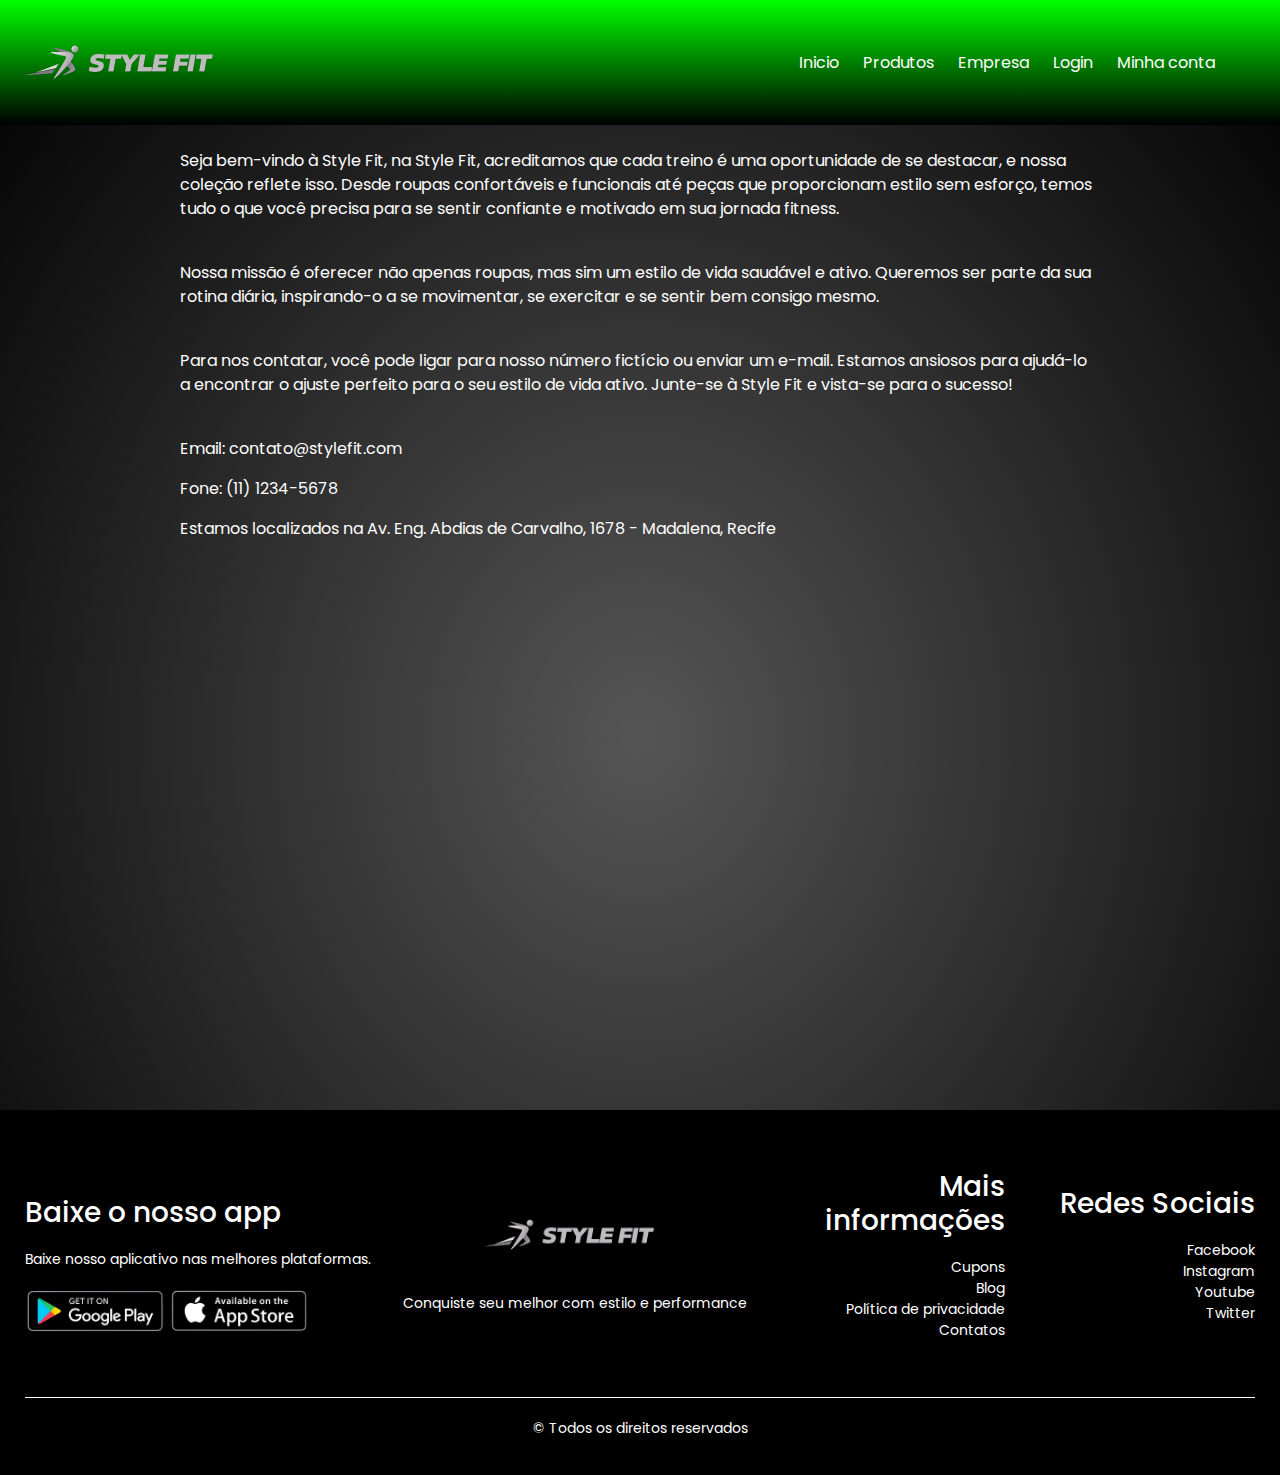
<file: empresa.html>
<!DOCTYPE html>
<html lang="pt-br">

<head>
    <meta charset="UTF-8">
    <meta name="viewport" content="width=device-width, initial-scale=1.0">
    <title>Style Fit</title>
    <link rel="stylesheet" href="https://stackpath.bootstrapcdn.com/bootstrap/4.6.0/css/bootstrap.min.css">
    <link rel="stylesheet" href="assets/css/style.css">
    <link rel="icon" href="assets/img/icone.png" type="image/png">
</head>

<body>

    <!--INICIO DO BANNER -->
    <div class="novoMenu">

        <!-- INICIO DO CONTAINER-->
        <div class="container">

            <!--INICIO DA NAVEGAÇÃO TOPO-->
            <div class="navbar">

                <div class="logo">
                    <a href="index.html">
                        <img src="assets/img/logo.png" alt="STYLE FIT">
                    </a>
                </div>

                <!-- INICIO DO MENU DE NAVEGAÇÃO -->
                <nav>
                    <ul id="MenuItens">
                        <li><a href="index.html" title="">Inicio</a></li>
                        <li><a href="produtos.html" title="">Produtos</a></li>
                        <li><a href="empresa.html" title="">Empresa</a></li>
                        <li><a href="login.html" title="">Login</a></li>
                        <li><a href="minhaconta.php" title="">Minha conta</a></li>
                    </ul>
                </nav>
                <!-- FIM DO MENU DE NAVEGAÇÃO -->

                <img src="assets/img/menu.png" alt="menu" class="menu-celular" onclick="menucelular()">

            </div>
            <!--FIM DA NAVEGAÇÃO TOPO-->


        </div>
        <!-- FIM DO CONTAINER-->

    </div>
    <!--FIM DO BANNER-->

    <br>

    <div class="container empresa">
        <div class="row corpo-categorias">
            <div class="col-12">
                <p>Seja bem-vindo à Style Fit, na Style Fit, acreditamos que cada treino é uma oportunidade de se destacar, e nossa coleção reflete isso. Desde roupas confortáveis e funcionais até peças que proporcionam estilo sem esforço, temos tudo o que você precisa para se sentir confiante e motivado em sua jornada fitness.
                </p><br>
                <p>Nossa missão é oferecer não apenas roupas, mas sim um estilo de vida saudável e ativo. Queremos ser parte da sua rotina diária, inspirando-o a se movimentar, se exercitar e se sentir bem consigo mesmo.
                </p><br>
                <p>Para nos contatar, você pode ligar para nosso número fictício ou enviar um e-mail. Estamos ansiosos para ajudá-lo a encontrar o ajuste perfeito para o seu estilo de vida ativo. Junte-se à Style Fit e vista-se para o sucesso!
                </p><br>
                <p>Email: contato@stylefit.com</p>
                <p>Fone: (11) 1234-5678</p>
                <p>Estamos localizados na Av. Eng. Abdias de Carvalho, 1678 - Madalena, Recife</p>
                <br>
                <iframe src="https://www.google.com/maps/embed?pb=!1m18!1m12!1m3!1d15801.544569969083!2d-34.935170612841766!3d-8.062036999999997!2m3!1f0!2f0!3f0!3m2!1i1024!2i768!4f13.1!3m3!1m2!1s0x7ab19255fa9d0a7%3A0xa2288886b2b8e241!2sCentro%20Universit%C3%A1rio%20Est%C3%A1cio%20do%20Recife!5e0!3m2!1spt-BR!2sbr!4v1717646349979!5m2!1spt-BR!2sbr" width="100%" height="450" style="border:0;" allowfullscreen="" loading="lazy" referrerpolicy="no-referrer-when-downgrade"></iframe>
            </div>
        </div>
    </div>

    <br>
    <br>
    <br>
    
    <!-- INICIO RODAPÉ -->
    <footer class="rodape">
        <div class="container">
            <div class="linha">

                <div class="rodape-col-1">
                    <h3>Baixe o nosso app</h3>
                    <p>Baixe nosso aplicativo nas melhores plataformas.</p>
                    <div class="app-logo">
                        <img src="assets/img/google.png" alt="">
                        <img src="assets/img/apple.png" alt="">
                    </div>
                </div>

                <div class="rodape-col-2">
                    <img src="assets/img/logo.png" alt="">
                    <p>Conquiste seu melhor com estilo e performance</p>
                </div>

                <div class="rodape-col-3">
                    <h3>Mais informações</h3>
                    <ul>
                        <li>Cupons</li>
                        <li>Blog</li>
                        <li>Política de privacidade</li>
                        <li>Contatos</li>
                    </ul>
                </div>

                <div class="rodape-col-4">
                    <h3>Redes Sociais</h3>
                    <ul>
                        <li>Facebook</li>
                        <li>Instagram</li>
                        <li>Youtube</li>
                        <li>Twitter</li>
                    </ul>
                </div>

            </div>
            <hr>
            <p class="direitos">
                &#169; Todos os direitos reservados
            </p>
        </div>
    </footer>
    
    <!-- FIM RODAPÉ -->

    <script src="https://code.jquery.com/jquery-3.5.1.slim.min.js"></script>
    <script src="https://cdn.jsdelivr.net/npm/@popperjs/core@2.9.3/dist/umd/popper.min.js"></script>
    <script src="https://stackpath.bootstrapcdn.com/bootstrap/4.6.0/js/bootstrap.min.js"></script>
    <script src="assets/js/app.js"></script>
</body>

</html>
</file>
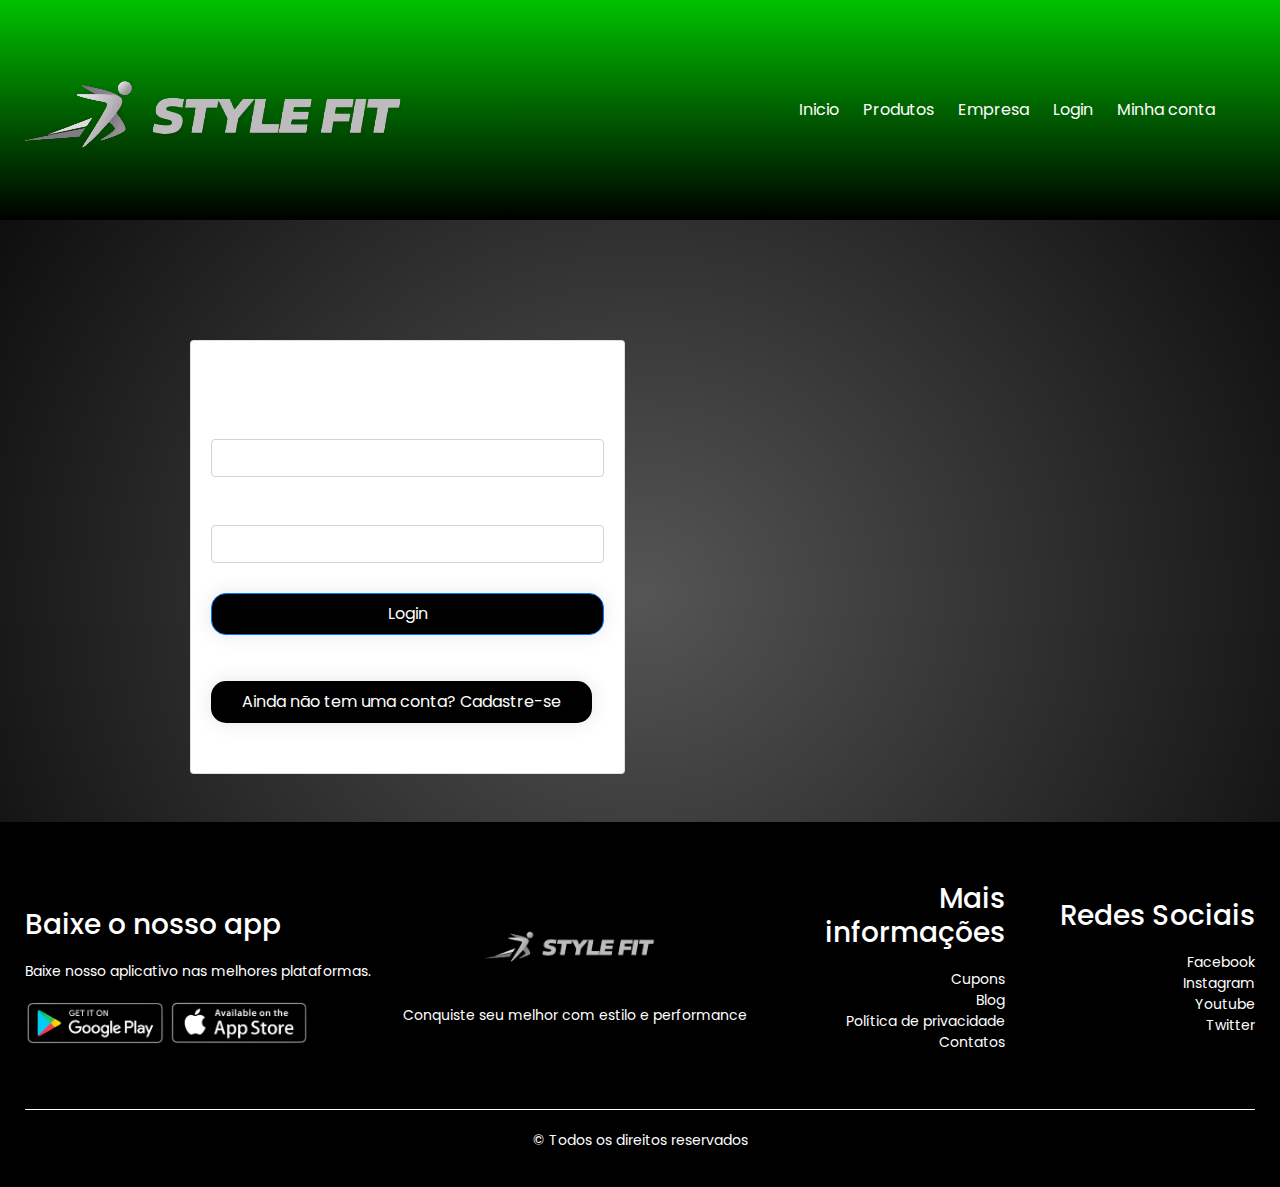
<file: login.html>
<!DOCTYPE html>
<html lang="pt-br">
<head>     
    <meta charset="UTF-8">
    <meta name="viewport" content="width=device-width, initial-scale=1.0">
    <title>Style Fit</title>
    <link href="https://stackpath.bootstrapcdn.com/bootstrap/4.6.0/css/bootstrap.min.css" rel="stylesheet">
    <link rel="stylesheet" href="assets/css/style.css">
    <link rel="icon" href="assets/img/icone.png" type="image/png">
</head>
<body class="body">
    <!--INICIO DO BANNER -->
    <div class="banner">
        <!-- INICIO DO CONTAINER-->
        <div class="container">
            <!--INICIO DA NAVEGAÇÃO TOPO-->
            <div class="navbar">
                <div class="logo">
                    <a href="index.html">
                        <img src="assets/img/logo.png" alt="STYLEFIT">
                    </a>
                </div>
                <!-- INICIO DO MENU DE NAVEGAÇÃO -->
                <nav>
                    <ul id="MenuItens">
                        <li><a href="index.html" title="">Inicio</a></li>
                        <li><a href="produtos.html" title="">Produtos</a></li>
                        <li><a href="empresa.html" title="">Empresa</a></li>
                        <li><a href="login.html" title="">Login</a></li>
                        <li><a href="minhaconta.php" title="">Minha conta</a></li>
                    </ul>
                </nav>
                <!-- FIM DO MENU DE NAVEGAÇÃO -->
                <img src="assets/img/menu.png" alt="" class="menu-celular" onclick="menucelular()">
            </div>
            <!--FIM DA NAVEGAÇÃO TOPO-->
        </div>
        <!-- FIM DO CONTAINER-->
    </div>

<br><br><br>
    
    <div class="">
        <div class="corpo-categorias">
            <div class="linha">

                <!-- INICIO DO FORMULÁRIO -->
                <div class="container mt-5">
                    <div class="row">
                        <div class="col-md-6">
                            <div id="formularioLogin" class="card">
                                <div class="card-body">
                                    <h5 class="card-title">Login</h5>
                                    <form action="assets/banco/login.php" method="POST" class="mt-3">
                                        <div class="form-group">
                                            <label for="loginEmail">Email</label>
                                            <input type="email" class="form-control" id="loginEmail" name="email" required>
                                        </div>
                                        <div class="form-group">
                                            <label for="loginSenha">Senha</label>
                                            <input type="password" class="form-control" id="loginSenha" name="senha" required>
                                        </div>
                                        <button type="submit" class="btn btn-primary btn-block">Login</button>
                                    </form>
                                    <button id="showCadastro" class="btn btn-link mt-3">Ainda não tem uma conta? Cadastre-se</button>
                                </div>
                            </div>
                        </div>
                        <div class="col-md-6">
                            <div id="formularioCadastro" class="card" style="display: none;">
                                <div class="card-body">
                                    <h5 class="card-title">Cadastro</h5>
                                    <form action="assets/banco/cadastro.php" method="POST" class="mt-3">
                                        <div class="form-group">
                                            <label for="cadastroNome">Nome</label>
                                            <input type="text" class="form-control" id="cadastroNome" name="nome" required>
                                        </div>
                                        <div class="form-group">
                                            <label for="cadastroEmail">Email</label>
                                            <input type="email" class="form-control" id="cadastroEmail" name="email" required>
                                        </div>
                                        <div class="form-group">
                                            <label for="cadastroSenha">Senha</label>
                                            <input type="password" class="form-control" id="cadastroSenha" name="senha" required>
                                        </div>
                                        <button type="submit" class="btn btn-primary btn-block">Cadastrar</button>
                                    </form>
                                    <button id="showLogin" class="btn btn-link mt-3">Já tem uma conta? Faça login</button>
                                </div>
                            </div>
                        </div>
                    </div>
                </div>
                <!-- FIM DO FORMULÁRIO -->

            </div>
        </div>
    </div>

    <!-- Funçao usando Jquery para adicionar uma animacao de fade in e fade out no formulario de login e cadastro -->
    <script src="https://code.jquery.com/jquery-3.5.1.min.js"></script>
    <script>
        $(document).ready(function() {
            $('#showCadastro').on('click', function(e) {
                e.preventDefault();
                $('#formularioLogin').fadeOut(function() {
                    $('#formularioCadastro').fadeIn();
                });
            });

            $('#showLogin').on('click', function(e) {
                e.preventDefault();
                $('#formularioCadastro').fadeOut(function() {
                    $('#formularioLogin').fadeIn();
                });
            });
        });
    </script>

    <br><br>
    <!-- INICIO RODAPÉ -->
    <footer class="rodape">
        <div class="container">
            <div class="linha">
                <div class="rodape-col-1">
                    <h3>Baixe o nosso app</h3>
                    <p>Baixe nosso aplicativo nas melhores plataformas.</p>
                    <div class="app-logo">
                        <img src="assets/img/google.png" alt="">
                        <img src="assets/img/apple.png" alt="">
                    </div>
                </div>
                <div class="rodape-col-2">
                    <img src="assets/img/logo.png" alt="">
                    <p>Conquiste seu melhor com estilo e performance</p>
                </div>
                <div class="rodape-col-3">
                    <h3>Mais informações</h3>
                    <ul>
                        <li>Cupons</li>
                        <li>Blog</li>
                        <li>Política de privacidade</li>
                        <li>Contatos</li>
                    </ul>
                </div>
                <div class="rodape-col-4">
                    <h3>Redes Sociais</h3>
                    <ul>
                        <li>Facebook</li>
                        <li>Instagram</li>
                        <li>Youtube</li>
                        <li>Twitter</li>
                    </ul>
                </div>
            </div>
            <hr>
            <p class="direitos">
                &#169; Todos os direitos reservados
            </p>
        </div>
    </footer>
    <!-- FIM RODAPÉ -->
    
    <script src="https://cdn.jsdelivr.net/npm/@popperjs/core@2.9.2/dist/umd/popper.min.js"></script>
    <script src="https://stackpath.bootstrapcdn.com/bootstrap/4.6.0/js/bootstrap.min.js"></script>
    <script src="assets/js/app.js"></script>
</body>
</html>
</file>
<file: assets/css/style.css>
@import url('https://fonts.googleapis.com/css2?family=Poppins:ital,wght@0,100;0,200;0,300;0,400;0,500;0,600;0,700;0,800;0,900;1,100;1,200;1,300;1,400;1,500;1,600;1,700;1,800;1,900&display=swap');
*{
    margin: 0;
    padding: 0;
    box-sizing: border-box;
}


:root{
    --cor-padrao:#000;
    --cor-padrao-hover:#00FF00;
    --cor-body-padrao:#555;
    --cor-fonte:#fff;
    --cor-fonte-p:#fff;
    --cor-btn:#fff;
    --cor-btn-hover:#fff;
    --cor-btn-fonte:#000;
    --cor-fonte-corpo:#fff;
    --cor-fonte-corpo-leve:#fff;
    --cor-banner: #007F00;
    --cor-banner-hover: #00C200;
}

body{
    font-family: 'Poppins', sans-serif;
    background: radial-gradient(var(--cor-body-padrao), var(--cor-padrao));
}

.banner{
    background: linear-gradient(to top, var(--cor-btn-fonte), var(--cor-banner-hover));
}

.banner .linha{
    margin-top: -25px;
}

.banner .container .navbar .logo a img{
    width: 100%;
    object-fit: cover;
    object-position: right;
    margin-bottom: none;
}

.novoMenu .container .navbar .logo a img{
    margin-top: 15px;
    margin-bottom: 0%;
    margin: auto;
    width: 50%;
    object-fit: cover;
    object-position: center;
}

.container{
    max-width: 1500px;
    margin: auto;
    padding-left: 25px;
    padding-right: 25px;
}

.navbar{
    display: flex;
    align-items: center;
    padding: 20px;
    padding-left: 0%;
}

nav{
    flex: 1;
    text-align: right;
}

nav ul{
    display: inline-block;
    list-style-type: none;
    text-decoration: none;
}

nav ul li{
    display: inline-block;
    margin-right: 20px;
}

nav ul li a{
    text-decoration: none;
    color: var(--cor-fonte);
}

.banner p{
    color: var(--cor-fonte);
}

p{
    color: var(--cor-fonte-p)
}

.linha{
    display: flex;
    align-items: center;
    flex-wrap: wrap;
    justify-content: space-around;
}

.col-2{
    flex-basis: 50%;
    min-width: 300px;
}

.col-2 img{
    margin-left: 170px;
    max-width: 70%;
    padding: 50px 0;
}

.col-2 h1{
    font-size: 50px;
    line-height: 60px;
    margin: 25px 0;
    color: var(--cor-fonte);
}

.col-2 p{
    font-weight: 600;
    color: var(--cor-fonte);
}

.btn {
    text-decoration: none;
    color: var(--cor-fonte);
    background: var(--cor-padrao);
    padding: 8px 30px;
    margin: 30px 0;
    border-radius: 15px;
    transition: background 0.5s;
    box-shadow: 0 0 20px 0 rgba(0, 0, 0, 0.1);
}

.btn:hover{
    background: var(--cor-btn-hover);
    color: var(--cor-btn-fonte);
}

/*-------- CATEGORIAS ---------*/

.categorias {
    margin: 70px 0;
}
.corpo-categorias {
    max-width: 1000px;
    margin: auto;
    padding-left: 25px;
    padding-right: 25px;
}

.col-3{
    flex-basis: 30%;
    min-width: 250px;
    margin-bottom: 30px;
}

.col-3 img{
    width: 100%;
    object-fit: cover;
    object-position: center;
}

.col-4{
    flex-basis: 25%;
    min-width: 200px;
    padding: 10px;
    margin-bottom: 50px;
    transition: transform 0.5s;
}
.col-4:hover{
    transform: scale(1.1);
}
.col-4 img{
    width: 100%;
    width: 200px;
    height: 100%;
    height: 200px;
    object-fit: cover;
    object-position: center;
}

.col-4 h4{
    text-decoration: none;
}





/*-------- TITULO ---------*/

.titulo{
    position: relative;
    line-height: 60px;
    margin: 0 auto 80px;
    text-align: center;
    color: var(--cor-fonte-corpo);
}

.titulo::after{
content: '';
background-color: var(--cor-padrao);
width: 80px;
height: 5px;
border-radius: 5px;
position: absolute;
bottom: 0;
left: 50%;
transform: translateX(-50%);
}

h4{
    color: var(--cor-fonte-corpo);
    font-weight: normal;
}

.col-4 p{
    font-size: 14px;
}

.classificacao ion-icon{
    text-decoration: none;
    color: var(--cor-padrao-hover);
}

/*-------- OFERTAS ---------*/

.ofertas{
    background: radial-gradient(var(--cor-padrao-hover), var(--cor-padrao));
    margin-top: 80px;
    padding: 30px 0;
}


small{
    color: var(--cor-fonte);
}
/*-------- DEPOIMENTOS --------*/

.depoimentos{
    padding: 100px;
}

.depoimentos .col-3{
    text-align: center;
    padding: 40px 20px;
    box-shadow: 0 0 20px 0 rgba(0, 0, 0, 0.1);
    cursor: pointer;
    transition: transform 0.5s;
}

.depoimentos .col-3:hover{
    transform: scale(1.1);
}
.depoimentos .col-3 img{
    width: 50px;
    border-radius: 50%;
    margin-top: 20px;
    border: 2px solid var(--cor-padrao);
}

.depoimento-icone{
    font-size: 34px;
    color: var(--cor-padrao);
}

.col-3 p{
    font-size: 13px;
    color: var(--cor-fonte-corpo-leve);
    margin: 12px 0;
}

.depoimentos .col-3 h3{
    font-size: 16px;
    font-weight: 600;
    color: var(--cor-fonte-corpo);
}

/*-------- MARCAS --------*/

.marcas{
    margin: 100px auto;
}

.col-5{
    width: 160px;
}

.col-5 img{
    width: 100%;
    cursor: pointer;
    filter: grayscale(100%);
}

.col-5 img:hover{
    filter: grayscale(0%);
}

/*-------- RODAPE --------*/

.rodape{
    background: var(--cor-btn-fonte);
    color: var(--cor-fonte-p);
    padding: 60px 0 20px;
    font-size: 14px;
}

.rodape p{
    color: var(--cor-fonte);
}

.rodape h3{
    color: var(--cor-fonte);
    margin-bottom: 20px;
}

.rodape-col-1, .rodape-col-2, .rodape-col-3, .rodape-col-4{
    min-width: 250px;
    margin-bottom: 20px;
}

.rodape-col-1{
    flex-basis: 30%;
}

.rodape-col-2{
    flex: 1;
    text-align: center;
}

.rodape-col-2 img{
    width: 180px;
    margin-bottom: 20px;
}

.rodape-col-3, .rodape-col-4{
    flex-basis: 12%;
    text-align: right;
}

.rodape-col-3 ul li, .rodape-col-4 ul li{
    color: var(--cor-fonte);
}

ul{
    list-style-type: none;
}

.app-logo{
    margin-top: 20px;
}

.app-logo img{
    width: 140px;
}

.rodape hr{
    border: none;
    height: 1px;
    background: var(--cor-fonte);
    margin: 20px 0;
}

.direitos{
    text-align: center;
}

/*-------- PRODUTOS --------*/

.novoMenu{
    background: linear-gradient(var(--cor-padrao-hover), var(--cor-padrao));
}

.linha2{
    margin: 100px auto 50px;
    justify-content: space-between;
}

.linha2 select{
    padding: 5px;
    border: 1px solid var(--cor-padrao);
    border-radius: 5px;
}

.linha2 select:focus{
    outline: none;
}

/*-------- PAGINAÇÃO --------*/

.paginacao{
    margin: 0 auto 80px;
}

.paginacao span{
    width: 40px;
    height: 40px;
    display: inline-block;
    border: 1px solid var(--cor-padrao);
    border-radius: 5px;
    text-align: center;
    line-height: 40px;
    margin-left: 10px;
    cursor: pointer;
}

.paginacao span:hover{
    background: var(--cor-padrao);
    color: var(--cor-fonte);
}

/*-------- MENU CELULAR --------*/
.menu-celular{
    color: #fff;
    position: left;
    width: 28px;
    margin-left: 20px;
    display: none;
}


/*-------- TABLET 800px --------*/
@media only screen and (max-width:800px){
    nav ul{
        position: absolute;
        top: 70px;
        left: 0px;
        background-color: var(--cor-btn-fonte);
        width: 100%;
        overflow: hidden;
        transition: max-height 0.5s;
    }

    nav ul li{
        display: block;
        margin-top: 10px;
        margin-right: 50px;
        margin-bottom: 10px;
    }

    nav ul li a{
        color: var(--cor-fonte);
    }

    .menu-celular{
        display: block;
        cursor: pointer;
    }

    .container-login{
        margin-top: 200px;
    }

    .col-2 img{
        margin-left: -20px;
        max-width: 100%;
        padding: 50px 0;
    }

    .categorias-fotos {
        transform: scale(0.6); 
        transition: transform 0.5s;
        display: block; 
        margin-top: -50px;
        pointer-events: none;
    }

    .categorias-fotos:hover {
        transform: none;
    }

}

/*-------- CELULAR 600px --------*/
@media only screen and (max-width:600px){
    .linha{
        text-align: center;
    }

    .col-2, .col-3, .col-4{
        flex-basis: 100%;
    }

    .col-2 h1{
        font-size: 27px;
    }

    .rodape-col-3, .rodape-col-4{
        text-align: center;
    }    

    .col-4 p{
        font-size: 24px;
    }
    .container-login{
        margin-top: 200px;
    }
    .col-2 img{
        margin-left: -30px;
        max-width: 100%;
        padding: 50px 0;
    }

    .categorias-fotos {
        transform: scale(0.6); 
        transition: transform 0.5s;
        display: block; 
        margin-top: -50px;
        pointer-events: none;
    }

    .categorias-fotos:hover {
        transform: none;
    }
    
}

/*-------- CADASTRO E LOGIN --------*/
h5{
    color: var(--cor-fonte);
    font-size: 25px;
}
label{
    color: var(--cor-fonte);
}

input{
    width: 200px;
    height: 20px;
}
/*------ OUTROS ---------*/


.logo{
    border-left: 20px:
    align-items: left;
}

#MenuItens li a {
    text-decoration: none;
}


.navbar {
    position: relative;
}

.navbar img {
    position: left;
    size: 25px;
    margin-top: 10px;
}

#MenuItens li a:hover {
    color: none;
}

.navbar-collapse {
    z-index: 1000;
}

.btn btn-light{
    text-color: #FFFFFF;
}

.col-4 a h4{
    text-decoration:none;
}

.todosprodutos h2{
    color: var(--cor-fonte);
}

.col-md-6 .btn-login{
    width: 100%;
    padding: 10px;
    text-decoration: none;
    color: var(--cor-fonte);
    background: var(--cor-padrao);
    border: none;
    border-radius: 4px;
    font-size: 16px;
    cursor: pointer;
}

.col-md-6 .btn-login:hover{
    background: var(--cor-btn-hover);
    color: var(--cor-btn-fonte);
}

.col-md-6 h2{
    color: var(--cor-fonte);
}

.custom-alert {
    color: white;
}

.empresa2 {
    display: flex;
    justify-content: center;
    align-items: center;
    flex-direction: column;
    text-align: center; 
}

.empresa2 .col-2 {
    margin-top: 10px;
    color: var(--cor-fonte);
    text-align: center;
    background: radial-gradient(var(--cor-padrao-hover), var(--cor-padrao));
}

.empresa2 p {
    color: var(--cor-fonte);
}

.ofertas iframe{
    padding: 50px;
}

.col-2 h9{
    color: var(--cor-fonte);
}

.col-2 iframe{
    padding-right: 80px;
}

.categorias-nomes {
    text-decoration: none;
    color: #ffff;
    font-size: 20px; 
    text-align: center; 
}

.container empresa .row corpo-categorias .col-12 p{
    text-align: center;
}

.categorias-fotos{
    transition: transform 0.5s;
}

.categorias-fotos:hover{
    transform: scale(1.05);
}

.col-4 a {
    text-decoration: none;
    color: inherit;
}
</file>
